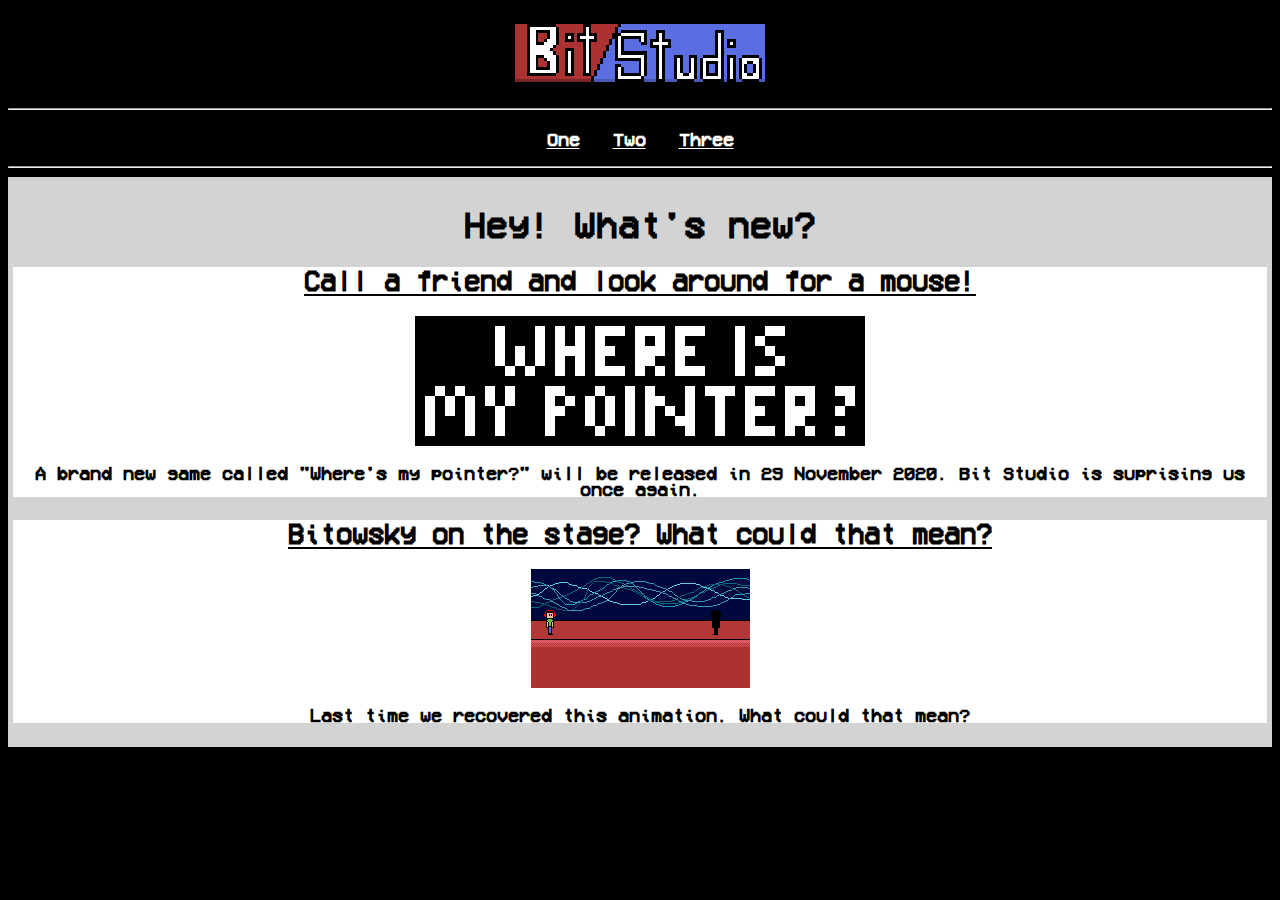
<file: index.html>
<!DOCTYPE HTML>
<html><!--partner of pierredomains.tk-->
	<head>
		<style>
			@font-face {
			font-family: "vcr_osd_monoregular";
			src: url("vcr_osd_mono_1.001-webfont.ttf");
			}
			h1 {
			font-family: vcr_osd_monoregular;
			}	
			h2 {
			font-family: vcr_osd_monoregular;
			}
			h3 {
			font-family: vcr_osd_monoregular;
			}	
			.all-browsers {
			margin: 0;
			padding: 5px;
			background-color: lightgray;
			}
			
			.browser {
			background: white;
			}
			
			a:link {
			color:white;
			}
			
			a:visited {
			color:white;
			}
			
			a:href {
			color:yellow
			}
		</style>
	</head>
	<body style="background-color:black;">
	
	<h1 align="center"><img src="bslogo.png" size="200%"><h1>
	<hr>
	<h3 align="center"><a href="../BitStudio/playroom/playroom.html">One</a> | <a href="index.html">Two</a> | <a href="index.html">Three</a></p>
	<hr>
	<article class="all-browsers">
		<h1>Hey! What's new?</h1>
		<article class="browser">
			<h2 style="underline"><u><b>Call a friend and look around for a mouse!<b></u></h2>
			<img src="wimplogo.png">
			<p>A brand new game called "Where's my pointer?" will be released in 29 November 2020. Bit Studio is suprising us once again.</p>
		</article>
		<article class="browser">
			<h2 style="underline"><u><b>Bitowsky on the stage? What could that mean?<b></u></h2>
			<img src="bitowskyonthefinalway.gif">
			<p>Last time we recovered this animation. What could that mean?</p>
		</article>
	</article>
	</body>
</html>
</file>
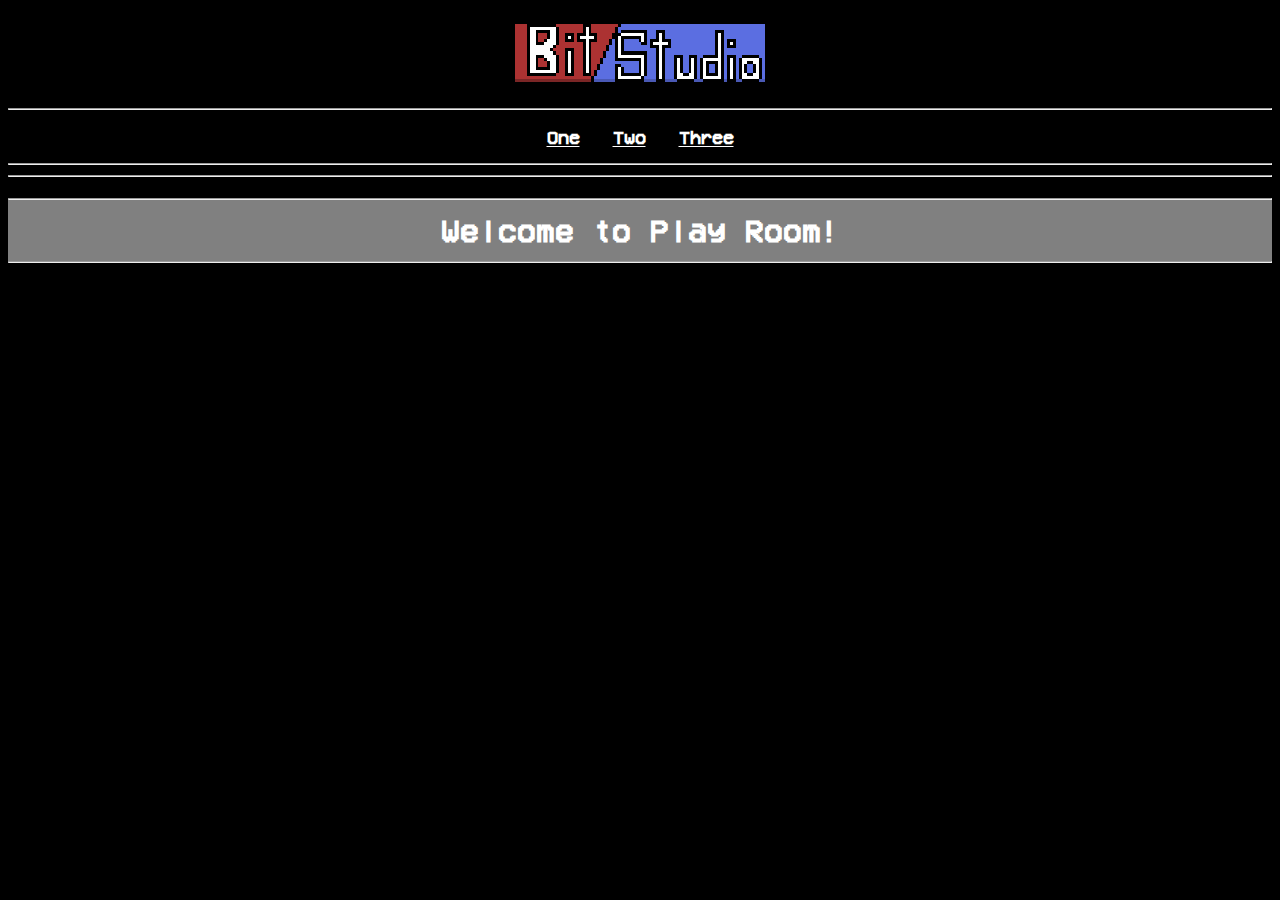
<file: playroom/playroom.html>
<!DOCTYPE HTML>
<html>
	<head>
		<style>
			@font-face {
			font-family: "vcr_osd_monoregular";
			src: url("vcr_osd_mono_1.001-webfont.ttf");
			}
			h1 {
			font-family: vcr_osd_monoregular;
			}	
			h2 {
			font-family: vcr_osd_monoregular;
			}
			h3 {
			font-family: vcr_osd_monoregular;
			}	
			.all-browsers {
			margin: 0;
			padding: 5px;
			background-color: lightgray;
			}
			
			.browser {
			background: white;
			}
			
			a:link {
			color:white;
			}
			
			a:visited {
			color:white;
			}
			
			a:href {
			color:yellow
			}
		</style>
	</head>
	<body style="background-color:black;">
	
	<h1 align="center"><img src="bslogo.png" size="200%"></h1>
	<hr>
	<h3 align="center"><a href="index.html">One</a> | <a href="index.html">Two</a> | <a href="index.html">Three</a></p>
	<hr>
	<hr>
	<h1 align="center" style="color: white; background-color: gray"><hr>Welcome to Play Room!<hr></h1>
	</body>
</html>
</file>
